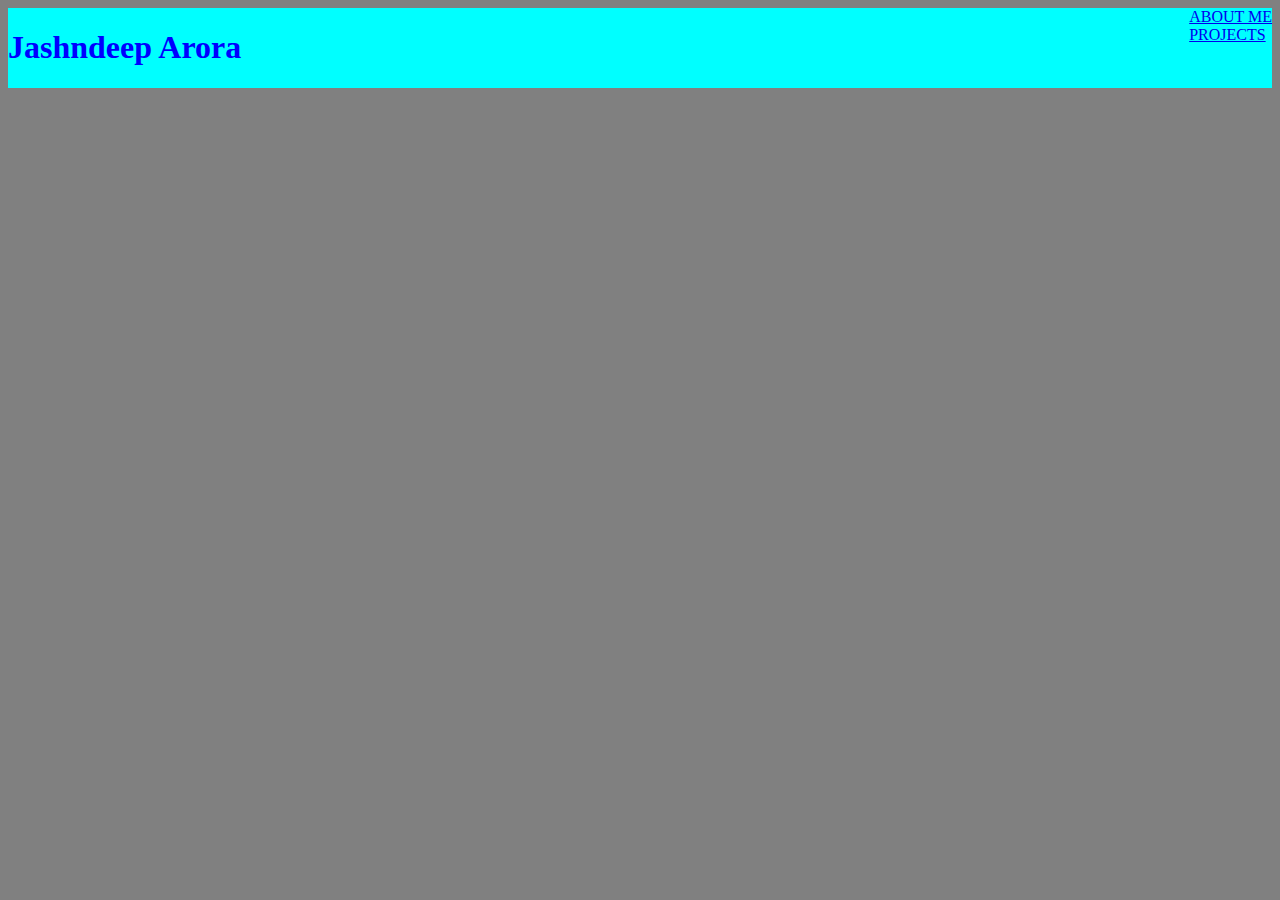
<file: index.html>
<!DOCTYPE HTML>
<html>
    <head>
          <title> My portfolio page</title>
          <link rel="stylesheet"
          type="text/css"
          href="style.css"/>
    </head>
<body>
<div class="header"> 
 <h1>
    Jashndeep Arora
</h1>
<div class="menu">
<a href="AboutMe.html">
    ABOUT ME

</a>
<br>
<a href="projects.html">
    PROJECTS
 </a>
</div>
</div>
</body>
</html>
</file>
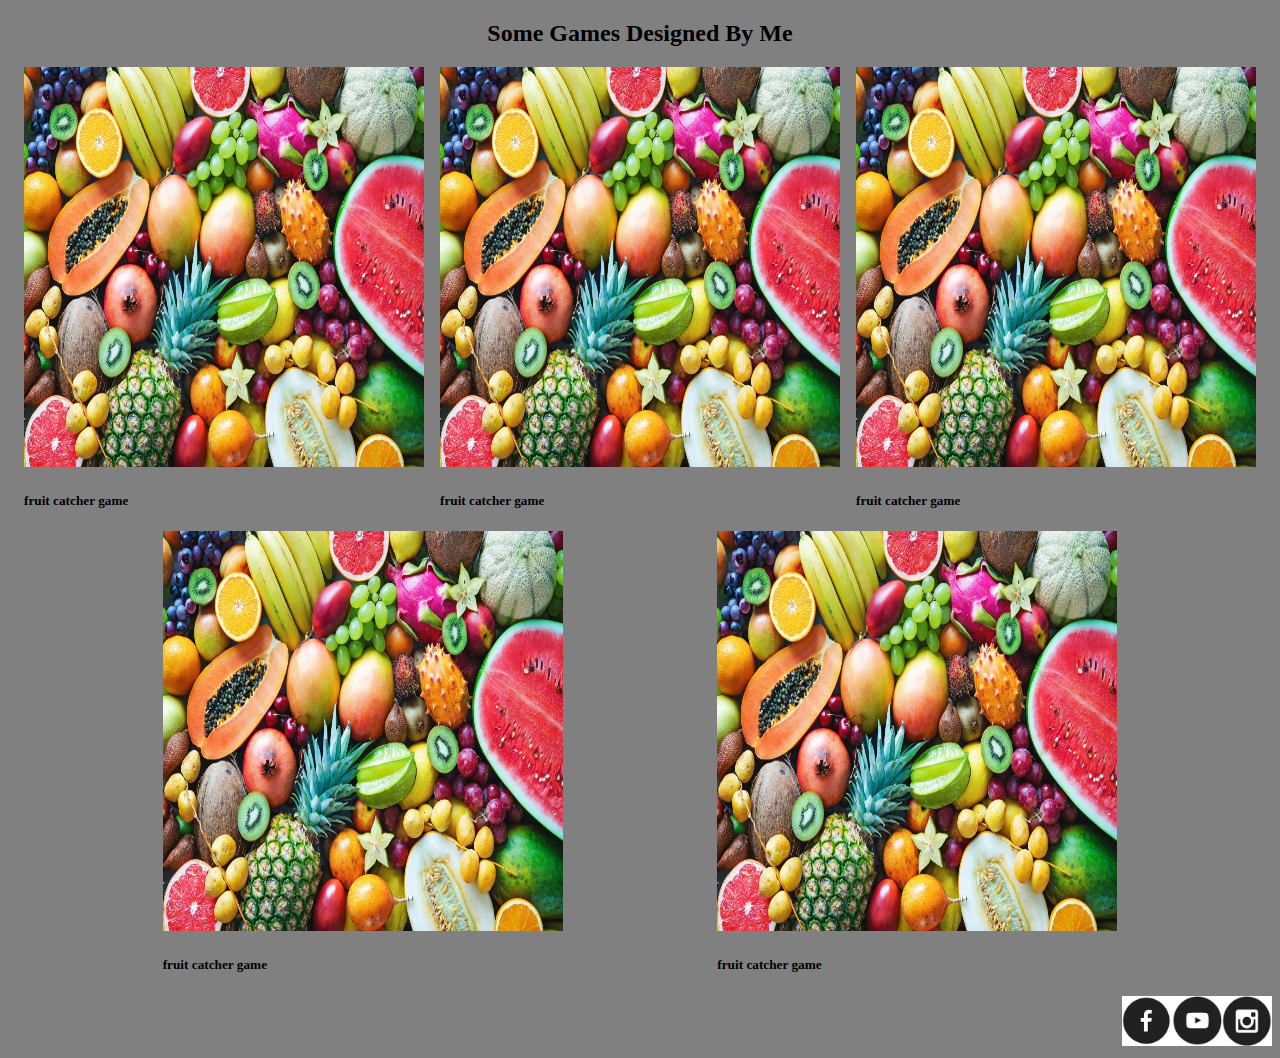
<file: projects.html>
<!DOCTYPE HTML>
<html>
    <head>
          <title>My portfolio page</title>
          <link rel="stylesheet"
          type="text/css"
          href="style.css"/>
    </head>
<body>
    <div class="site-description">
<H2>
    Some Games Designed By Me
</H2>
</div>
<div class="grid">
    <div class="item">
<a href="https://jashndeep19.github.io/c39a/">
<img src="fruits.jpg" width="400" height="400">
</a>
<h5>fruit catcher game</h5>
</div>
<div class="item">
    <a href="https://jashndeep19.github.io/c39a/">
    <img src="fruits.jpg" width="400" height="400">
    </a>
    <h5>fruit catcher game</h5>
    </div>
    <div class="item">
        <a href="https://jashndeep19.github.io/c39a/">
        <img src="fruits.jpg" width="400" height="400">
        </a>
        <h5>fruit catcher game</h5>
        </div>
        <div class="item">
            <a href="https://jashndeep19.github.io/c39a/">
            <img src="fruits.jpg" width="400" height="400">
            </a>
            <h5>fruit catcher game</h5>
            </div>
            <div class="item">
                <a href="https://jashndeep19.github.io/c39a/">
                <img src="fruits.jpg" width="400" height="400">
                </a>
                <h5>fruit catcher game</h5>
                </div>
</div>
<div class="footer">
    <a href="#"><img src="Icons/fb.png" width=50 height=50 ></a>
    <a href="#"><img src="Icons/youtube.png" width=50 height=50 ></a>
    <a href="#"><img src="Icons/insta.png" width=50 height=50 ></a>
</div>
</body>
</html>
</file>
<file: style.css>
h1{
    color: blue;
}
/*
*{border:solid}
*/
.header{
background-color:rgb(0, 255, 255);
display:flex;
justify-content: space-between; 
}
.grid{
    display: flex;
    flex-wrap: wrap;
    justify-content: space-evenly;

}
.footer{
     display: flex;
     justify-content: flex-end;
}
p,h2{
    text-align: center;
}
body{
    background-color: #808080 ;
}
</file>
